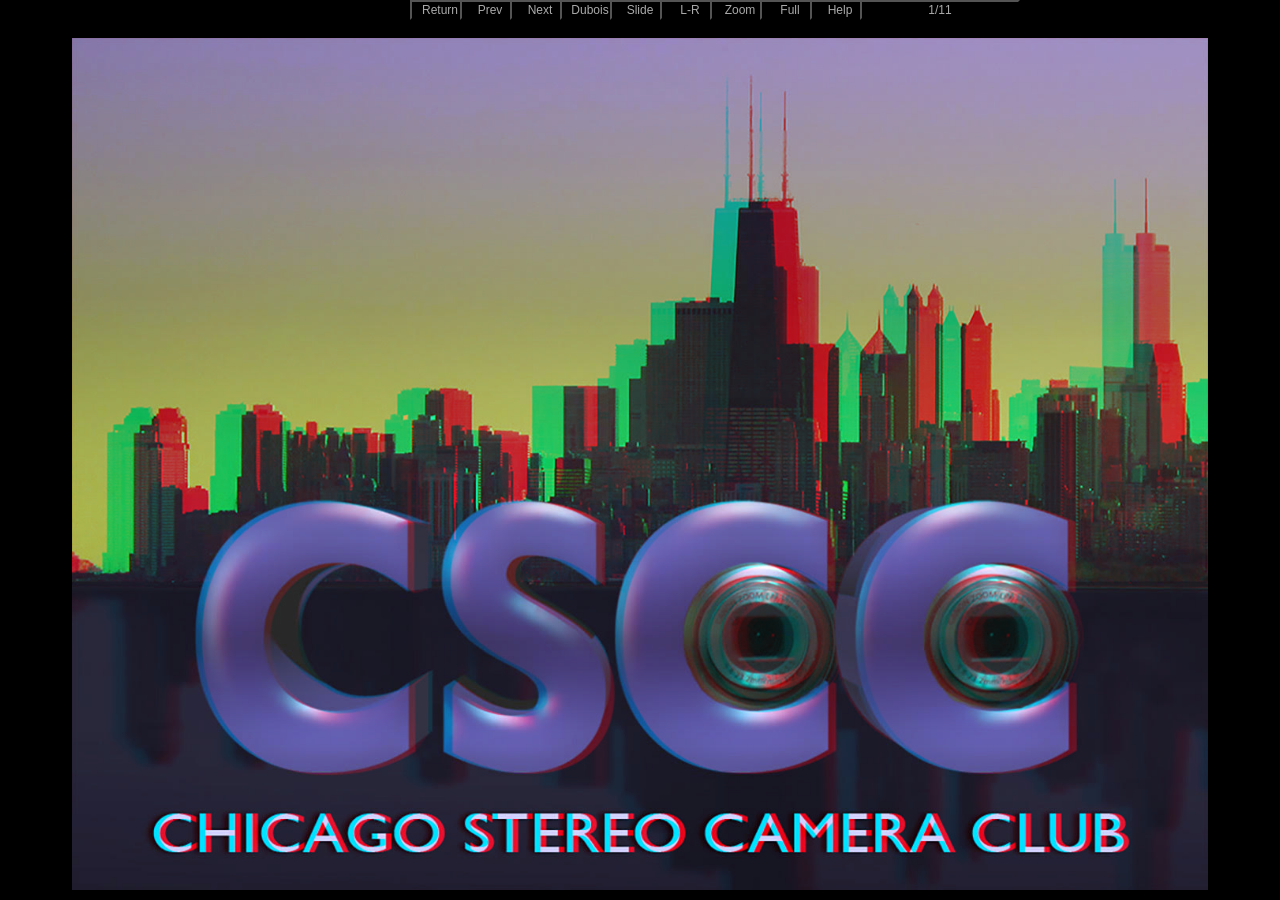
<file: index.html>
<!DOCTYPE html>
<html>

<head>

<meta name="viewport" content="width=device-width, initial-scale=1.0, maximum-scale=2.0, user-scalable=yes" /> <meta name="HandheldFriendly" content="true" /> <meta name="apple-touch-fullscreen" content="yes" /><meta charset="utf-8"/>

<script type="text/javascript">
var pics = ["00_cscc_logo_for_isu_code_folios.jpg","01_cscc_christopher_schneberger_sunset_rock_5.jpg","02_cscc_tom_stremlau_plasticus_porticus.jpg","03_cscc_russgager_skyline_scene.jpg","04_cscc_emily_deam_mother_nature.jpg","05_cscc_bob_curtis_brooklyn_bridge.jpg","06_cscc_russ_gager_yellow_1.jpg","07_cscc_bob_curtis_njrr_terminal.jpg","08_cscc_ken_kovar_rock_guardians.jpg","09_cscc_christopher_schneberger_forevertron_stereo.jpg","10_cscc_tom_stremlau_place_de_la_musique.jpg"];
var nRet = 1;
</script>

<title>HTML5 Stereo Viewer</title>

</head>

<BODY bgcolor="#00000" ontouchstart="">
<script language="JavaScript" src="stereo5.js">
</script>
</body>
</html>
</file>
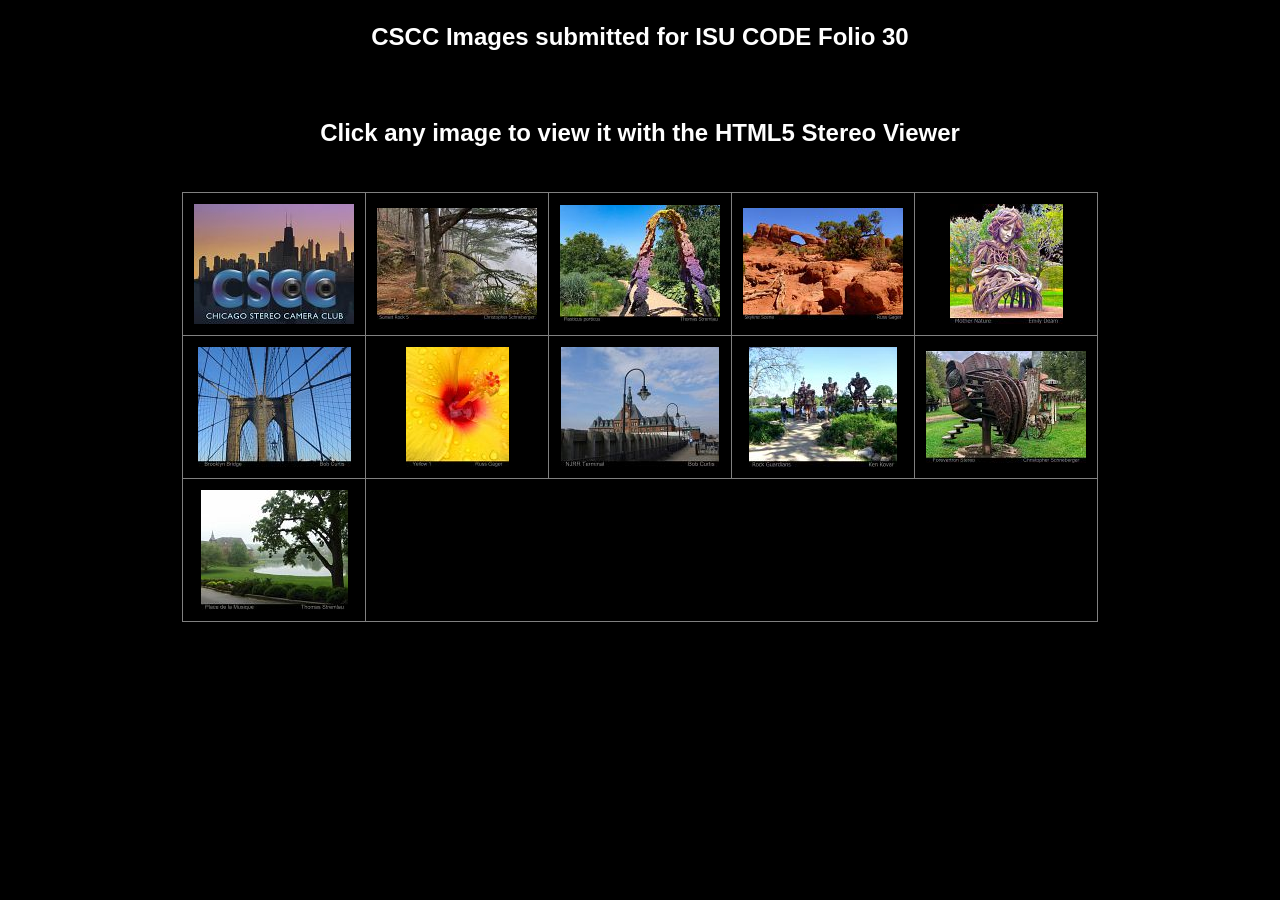
<file: index_2.html>
<!DOCTYPE html>
    <head>
        <meta http-equiv="Content-Type" content="text/html"; charset="utf-8">
        <title>HTML5 Stereo Viewer</title>
        <meta name="description" content="sample site for ISBN">
        <meta name="viewport" content="width=device-width">
        <link rel="stylesheet" href="css/normalize.css">
        <link rel="stylesheet" href="css/main.css">
    <style>
      body {
        background-color: black;
        color: white;
      }
      nav {
        padding: 15px 25px;
        text-align: center;
        font-size: 2rem;
        font-family: 'Proxima Nova', sans-serif;
      }
    </style>

    </head>
    <body>
        <Center>
          
           <h2>CSCC Images submitted for ISU CODE Folio 30</h2>
           <BR>
           <h2>Click any image to view it with the HTML5 Stereo Viewer</h2>

<BR>
<TABLE BORDER="1" ALIGN="CENTER">
<TR>
<TD WIDTH="180" HEIGHT= "140" ALIGN="CENTER" VALIGN="MIDDLE"><A HREF="index.html?00_cscc_logo_for_isu_code_folios.jpg"><IMG SRC="thumb/00_cscc_logo_for_isu_code_folios.jpg"></A></TD>
<TD WIDTH="180" HEIGHT= "140" ALIGN="CENTER" VALIGN="MIDDLE"><A HREF="index.html?01_cscc_christopher_schneberger_sunset_rock_5.jpg"><IMG SRC="thumb/01_cscc_christopher_schneberger_sunset_rock_5.jpg"></A></TD>
<TD WIDTH="180" HEIGHT= "140" ALIGN="CENTER" VALIGN="MIDDLE"><A HREF="index.html?02_cscc_tom_stremlau_plasticus_porticus.jpg"><IMG SRC="thumb/02_cscc_tom_stremlau_plasticus_porticus.jpg"></A></TD>
<TD WIDTH="180" HEIGHT= "140" ALIGN="CENTER" VALIGN="MIDDLE"><A HREF="index.html?03_cscc_russgager_skyline_scene.jpg"><IMG SRC="thumb/03_cscc_russgager_skyline_scene.jpg"></A></TD>
<TD WIDTH="180" HEIGHT= "140" ALIGN="CENTER" VALIGN="MIDDLE"><A HREF="index.html?04_cscc_emily_deam_mother_nature.jpg"><IMG SRC="thumb/04_cscc_emily_deam_mother_nature.jpg"></A></TD>
</TR>
<TR>
<TD WIDTH="180" HEIGHT= "140" ALIGN="CENTER" VALIGN="MIDDLE"><A HREF="index.html?05_cscc_bob_curtis_brooklyn_bridge.jpg"><IMG SRC="thumb/05_cscc_bob_curtis_brooklyn_bridge.jpg"></A></TD>
<TD WIDTH="180" HEIGHT= "140" ALIGN="CENTER" VALIGN="MIDDLE"><A HREF="index.html?06_cscc_russ_gager_yellow_1.jpg"><IMG SRC="thumb/06_cscc_russ_gager_yellow_1.jpg"></A></TD>
<TD WIDTH="180" HEIGHT= "140" ALIGN="CENTER" VALIGN="MIDDLE"><A HREF="index.html?07_cscc_bob_curtis_njrr_terminal.jpg"><IMG SRC="thumb/07_cscc_bob_curtis_njrr_terminal.jpg"></A></TD>
<TD WIDTH="180" HEIGHT= "140" ALIGN="CENTER" VALIGN="MIDDLE"><A HREF="index.html?08_cscc_ken_kovar_rock_guardians.jpg"><IMG SRC="thumb/08_cscc_ken_kovar_rock_guardians.jpg"></A></TD>
<TD WIDTH="180" HEIGHT= "140" ALIGN="CENTER" VALIGN="MIDDLE"><A HREF="index.html?09_cscc_christopher_schneberger_forevertron_stereo.jpg"><IMG SRC="thumb/09_cscc_christopher_schneberger_forevertron_stereo.jpg"></A></TD>
</TR>
<TR>
<TD WIDTH="180" HEIGHT= "140" ALIGN="CENTER" VALIGN="MIDDLE"><A HREF="index.html?10_cscc_tom_stremlau_place_de_la_musique.jpg"><IMG SRC="thumb/10_cscc_tom_stremlau_place_de_la_musique.jpg"></A></TD>
</TR>
</TABLE>
<BR>
</BODY>
</HTML>
</file>
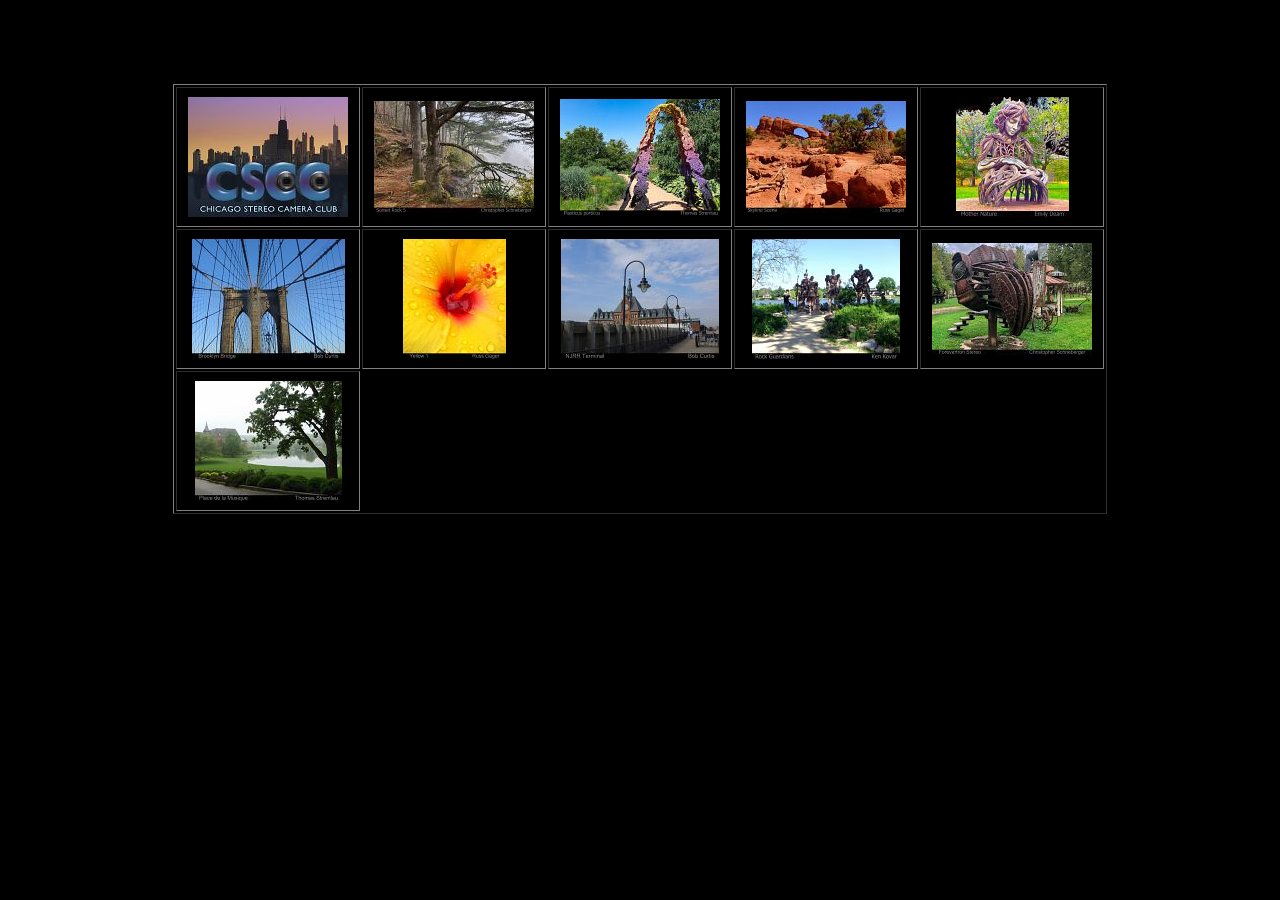
<file: index_m.html>
<html>
<HEAD>
<META http-equiv="Content-Type" content="text/html; charset=iso-8859-1">
<TITLE>HTML5 Stereo Viewer</TITLE>
</HEAD>
<BODY bgcolor="#00000" color="#FFFFFF">
<CENTER>
<H1 class="TITLE">HTML5 Stereo Viewer</H1>
<BR>
<TABLE BORDER="1" ALIGN="CENTER">
<TR>
<TD WIDTH="180" HEIGHT= "140" ALIGN="CENTER" VALIGN="MIDDLE"><A HREF="index.html?00_cscc_logo_for_isu_code_folios.jpg"><IMG SRC="thumb/00_cscc_logo_for_isu_code_folios.jpg"></A></TD>
<TD WIDTH="180" HEIGHT= "140" ALIGN="CENTER" VALIGN="MIDDLE"><A HREF="index.html?01_cscc_christopher_schneberger_sunset_rock_5.jpg"><IMG SRC="thumb/01_cscc_christopher_schneberger_sunset_rock_5.jpg"></A></TD>
<TD WIDTH="180" HEIGHT= "140" ALIGN="CENTER" VALIGN="MIDDLE"><A HREF="index.html?02_cscc_tom_stremlau_plasticus_porticus.jpg"><IMG SRC="thumb/02_cscc_tom_stremlau_plasticus_porticus.jpg"></A></TD>
<TD WIDTH="180" HEIGHT= "140" ALIGN="CENTER" VALIGN="MIDDLE"><A HREF="index.html?03_cscc_russgager_skyline_scene.jpg"><IMG SRC="thumb/03_cscc_russgager_skyline_scene.jpg"></A></TD>
<TD WIDTH="180" HEIGHT= "140" ALIGN="CENTER" VALIGN="MIDDLE"><A HREF="index.html?04_cscc_emily_deam_mother_nature.jpg"><IMG SRC="thumb/04_cscc_emily_deam_mother_nature.jpg"></A></TD>
</TR>
<TR>
<TD WIDTH="180" HEIGHT= "140" ALIGN="CENTER" VALIGN="MIDDLE"><A HREF="index.html?05_cscc_bob_curtis_brooklyn_bridge.jpg"><IMG SRC="thumb/05_cscc_bob_curtis_brooklyn_bridge.jpg"></A></TD>
<TD WIDTH="180" HEIGHT= "140" ALIGN="CENTER" VALIGN="MIDDLE"><A HREF="index.html?06_cscc_russ_gager_yellow_1.jpg"><IMG SRC="thumb/06_cscc_russ_gager_yellow_1.jpg"></A></TD>
<TD WIDTH="180" HEIGHT= "140" ALIGN="CENTER" VALIGN="MIDDLE"><A HREF="index.html?07_cscc_bob_curtis_njrr_terminal.jpg"><IMG SRC="thumb/07_cscc_bob_curtis_njrr_terminal.jpg"></A></TD>
<TD WIDTH="180" HEIGHT= "140" ALIGN="CENTER" VALIGN="MIDDLE"><A HREF="index.html?08_cscc_ken_kovar_rock_guardians.jpg"><IMG SRC="thumb/08_cscc_ken_kovar_rock_guardians.jpg"></A></TD>
<TD WIDTH="180" HEIGHT= "140" ALIGN="CENTER" VALIGN="MIDDLE"><A HREF="index.html?09_cscc_christopher_schneberger_forevertron_stereo.jpg"><IMG SRC="thumb/09_cscc_christopher_schneberger_forevertron_stereo.jpg"></A></TD>
</TR>
<TR>
<TD WIDTH="180" HEIGHT= "140" ALIGN="CENTER" VALIGN="MIDDLE"><A HREF="index.html?10_cscc_tom_stremlau_place_de_la_musique.jpg"><IMG SRC="thumb/10_cscc_tom_stremlau_place_de_la_musique.jpg"></A></TD>
</TR>
</TABLE>
</CENTER>
</BODY>
</HTML>
</file>
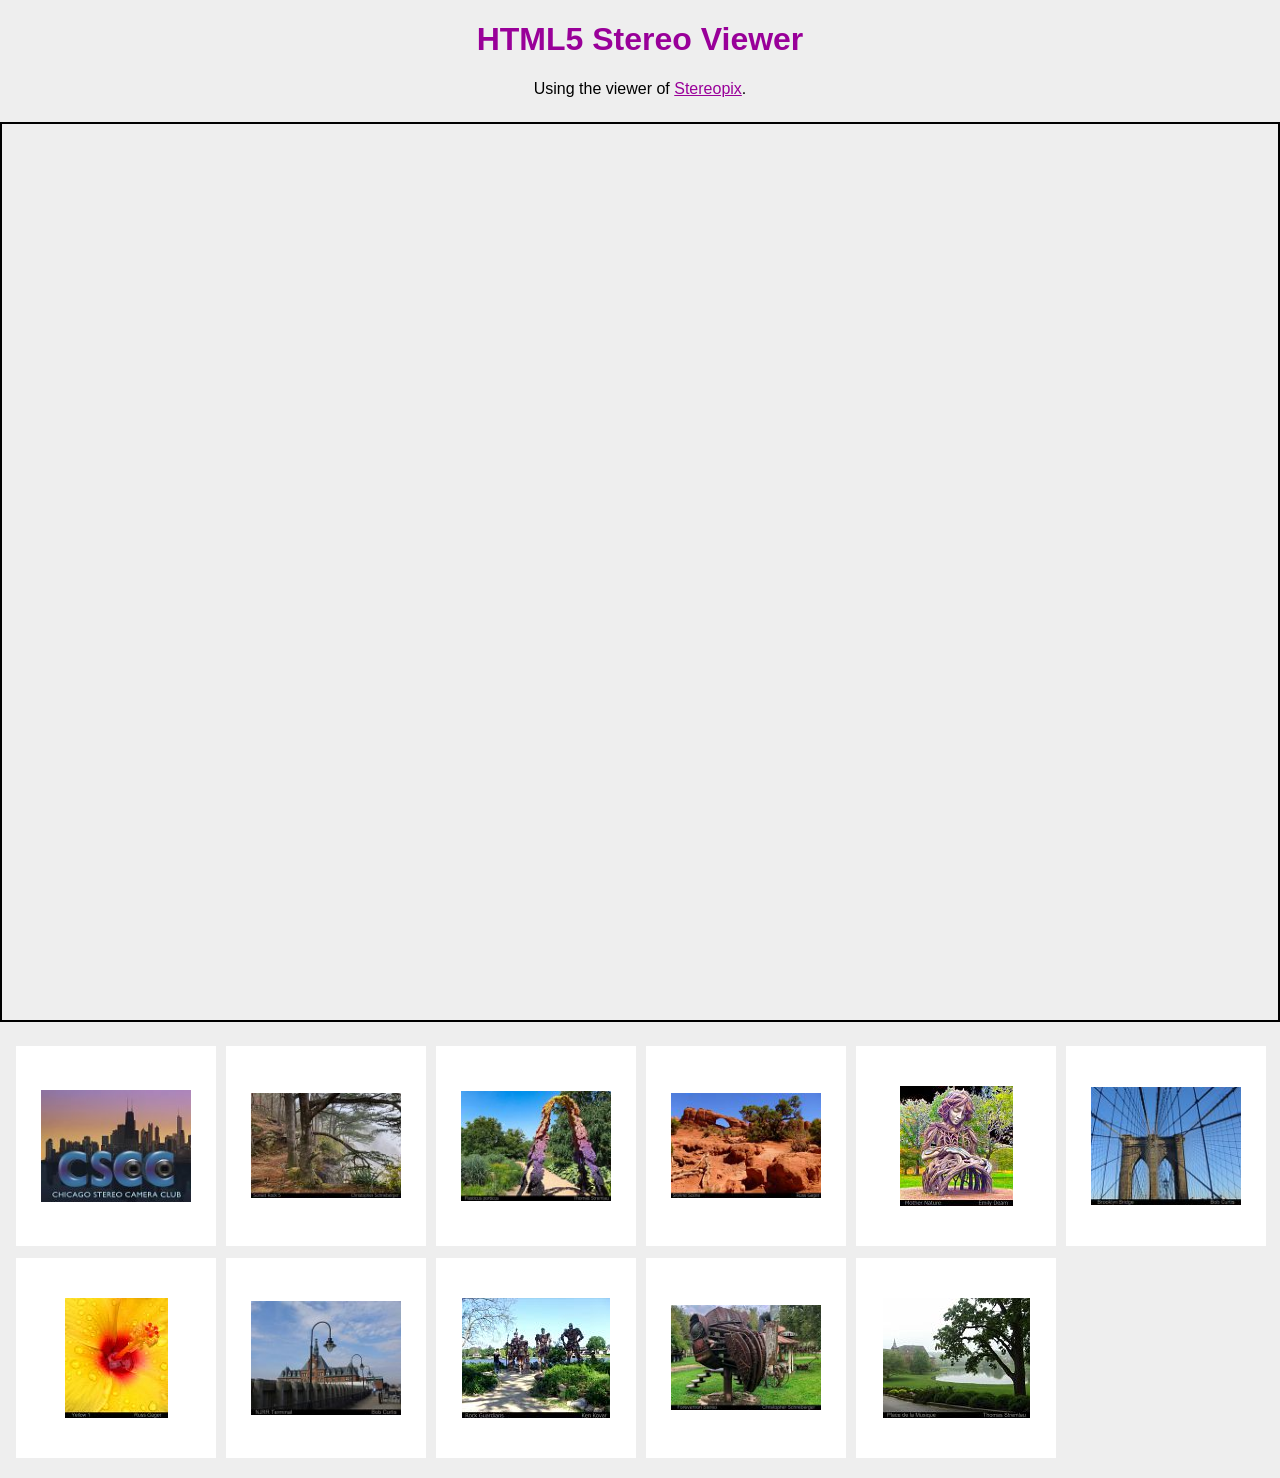
<file: stereopix_viewer.html>
<!doctype html>
<html>
	<head>
		<meta charset="utf-8">
		<title>Stereoscopic (3D) photo viewer</title>
		<style>
			body {
				background: #eee;
				font-family: 'Open Sans', arial, sans-serif;
				text-align: center;
				margin: 20px 0;
				padding: 0;
			}
			h1, a {
				color: #909;
			}
			iframe {
				box-sizing: border-box;
			}
			.thumbs {
				margin: 12px;
				display: grid;
				grid-template-columns: repeat(auto-fill, 198px);
				grid-gap: 12px;
				justify-content: center;
			}
			.thumbs a {
				width: 190px;
				height: 190px;
				border: 5px solid #fff;
				background: #fff;
				display: flex;
				justify-content: center;
				align-items: center;
			}
			.thumbs a.active {
				border-color: #c00000;
			}
			.thumbs a img {
				margin: 20px;
				max-width: 150px;
			}
		</style>
	</head>
	<body>
		<h1>HTML5 Stereo Viewer</h1>
		<p>Using the viewer of <a href="https://stereopix.net/">Stereopix</a>.</p>

		<script type="text/javascript">
			var current = 0;
			window.addEventListener('message', function(e) {
				if (e.origin == 'https://stereopix.net') {
					var links = document.getElementsByClassName('gallery_link');
					if (e.data.type == 'viewerReady') {
						var json = { "media": [] };
						for (var i = 0; i < links.length; i++) {
							json.media.push({ "url": (new URL(links[i].href, document.location.href)).href });
							links[i]['data-position'] = i;
							links[i].addEventListener('click', function(click_event) {
								click_event.preventDefault();
								e.source.postMessage({ 'stereopix_action': 'goto', 'position': this['data-position'] }, 'https://stereopix.net');
							});
						}
						e.source.postMessage({ 'stereopix_action': 'list_add_json', 'media': json }, 'https://stereopix.net');
					} else if (e.data.type == 'mediumChanged') {
						links[current].classList.remove("active");
						current = e.data.position;
						links[current].classList.add("active");
					}
				}
			});
		</script>

		<iframe title="Stereoscopic (3D) photo viewer" id="stereopix_viewer"
			style="width: 100%; height: 960px; max-height: 100vh; max-width: 100vw; border: 2px solid black; margin: 8px 0;" 
			allowfullscreen="yes" allowvr="yes" allow="fullscreen;xr-spatial-tracking;accelerometer;gyroscope" 
			src="https://stereopix.net/viewer:embed/"></iframe>

		<div class="thumbs">
			<a class="gallery_link" href="00_cscc_logo_for_isu_code_folios.jpg"><img src="thumb/00_cscc_logo_for_isu_code_folios.jpg" /></a>
			<a class="gallery_link" href="01_cscc_christopher_schneberger_sunset_rock_5.jpg"><img src="thumb/01_cscc_christopher_schneberger_sunset_rock_5.jpg" /></a>
			<a class="gallery_link" href="02_cscc_tom_stremlau_plasticus_porticus.jpg"><img src="thumb/02_cscc_tom_stremlau_plasticus_porticus.jpg" /></a>
			<a class="gallery_link" href="03_cscc_russgager_skyline_scene.jpg"><img src="thumb/03_cscc_russgager_skyline_scene.jpg" /></a>
			<a class="gallery_link" href="04_cscc_emily_deam_mother_nature.jpg"><img src="thumb/04_cscc_emily_deam_mother_nature.jpg" /></a>
			<a class="gallery_link" href="05_cscc_bob_curtis_brooklyn_bridge.jpg"><img src="thumb/05_cscc_bob_curtis_brooklyn_bridge.jpg" /></a>
			<a class="gallery_link" href="06_cscc_russ_gager_yellow_1.jpg"><img src="thumb/06_cscc_russ_gager_yellow_1.jpg" /></a>
			<a class="gallery_link" href="07_cscc_bob_curtis_njrr_terminal.jpg"><img src="thumb/07_cscc_bob_curtis_njrr_terminal.jpg" /></a>
			<a class="gallery_link" href="08_cscc_ken_kovar_rock_guardians.jpg"><img src="thumb/08_cscc_ken_kovar_rock_guardians.jpg" /></a>
			<a class="gallery_link" href="09_cscc_christopher_schneberger_forevertron_stereo.jpg"><img src="thumb/09_cscc_christopher_schneberger_forevertron_stereo.jpg" /></a>
			<a class="gallery_link" href="10_cscc_tom_stremlau_place_de_la_musique.jpg"><img src="thumb/10_cscc_tom_stremlau_place_de_la_musique.jpg" /></a>
		</div>
	</body>
</html>
</file>
<file: css/main.css>
/*
 * HTML5 Boilerplate
 *
 * What follows is the result of much research on cross-browser styling.
 * Credit left inline and big thanks to Nicolas Gallagher, Jonathan Neal,
 * Kroc Camen, and the H5BP dev community and team.
 */

/* ==========================================================================
   Base styles: opinionated defaults
   ========================================================================== */

html,
button,
input,
select,
textarea {
    color: #222;
}

body {
    font-size: 1em;
    line-height: 1.4;
}

/*
 * Remove text-shadow in selection highlight: h5bp.com/i
 * These selection rule sets have to be separate.
 * Customize the background color to match your design.
 */

::-moz-selection {
    background: #b3d4fc;
    text-shadow: none;
}

::selection {
    background: #b3d4fc;
    text-shadow: none;
}

/*
 * A better looking default horizontal rule
 */

hr {
    display: block;
    height: 1px;
    border: 0;
    border-top: 1px solid #ccc;
    margin: 1em 0;
    padding: 0;
}

/*
 * Remove the gap between images and the bottom of their containers: h5bp.com/i/440
 */

img {
    vertical-align: middle;
}

/*
 * Remove default fieldset styles.
 */

fieldset {
    border: 0;
    margin: 0;
    padding: 0;
}

/*
 * Allow only vertical resizing of textareas.
 */

textarea {
    resize: vertical;
}

/* ==========================================================================
   Chrome Frame prompt
   ========================================================================== */

.chromeframe {
    margin: 0.2em 0;
    background: #ccc;
    color: #000;
    padding: 0.2em 0;
}

/* ==========================================================================
   Author's custom styles
   ========================================================================== */
#logo {
	font-size: 2em;
	text-transform: uppercase;
	font-weight: bold;
	text-align:center;
}
#topnav {
	width:100%;
	text-align:center;
	background-color:#000000;
	height:24px;
	color:#FFFFFF;
}

#topnav a {
	color:#FFFFFF;
	text-decoration: none;
}
#topnav a:hover {
	text-decoration: underline;
}
#container {
	width: 600px;
	margin: 10px auto 10px auto;
	border: 2px dotted #333333;
}

#content {
	padding:10px;	
}

footer {
	font-size: .7em;
	text-align: right;
}

div #home-image {
	width: 400px;
	margin: 10px auto;
	
}

.author img {
	padding-right: 10px;
	float: left;
}

#movie-table {
	width: 100%;
}

#movie-table, #movie-table td, #movie-table th {
	border: 1px solid black;
}

#movie-table tr, #movie-table td {
	padding: 10px;
}















/* ==========================================================================
   Helper classes
   ========================================================================== */

/*
 * Image replacement
 */

.ir {
    background-color: transparent;
    border: 0;
    overflow: hidden;
    /* IE 6/7 fallback */
    *text-indent: -9999px;
}

.ir:before {
    content: "";
    display: block;
    width: 0;
    height: 150%;
}

/*
 * Hide from both screenreaders and browsers: h5bp.com/u
 */

.hidden {
    display: none !important;
    visibility: hidden;
}

/*
 * Hide only visually, but have it available for screenreaders: h5bp.com/v
 */

.visuallyhidden {
    border: 0;
    clip: rect(0 0 0 0);
    height: 1px;
    margin: -1px;
    overflow: hidden;
    padding: 0;
    position: absolute;
    width: 1px;
}

/*
 * Extends the .visuallyhidden class to allow the element to be focusable
 * when navigated to via the keyboard: h5bp.com/p
 */

.visuallyhidden.focusable:active,
.visuallyhidden.focusable:focus {
    clip: auto;
    height: auto;
    margin: 0;
    overflow: visible;
    position: static;
    width: auto;
}

/*
 * Hide visually and from screenreaders, but maintain layout
 */

.invisible {
    visibility: hidden;
}

/*
 * Clearfix: contain floats
 *
 * For modern browsers
 * 1. The space content is one way to avoid an Opera bug when the
 *    `contenteditable` attribute is included anywhere else in the document.
 *    Otherwise it causes space to appear at the top and bottom of elements
 *    that receive the `clearfix` class.
 * 2. The use of `table` rather than `block` is only necessary if using
 *    `:before` to contain the top-margins of child elements.
 */

.clearfix:before,
.clearfix:after {
    content: " "; /* 1 */
    display: table; /* 2 */
}

.clearfix:after {
    clear: both;
}

/*
 * For IE 6/7 only
 * Include this rule to trigger hasLayout and contain floats.
 */

.clearfix {
    *zoom: 1;
}

/* ==========================================================================
   EXAMPLE Media Queries for Responsive Design.
   These examples override the primary ('mobile first') styles.
   Modify as content requires.
   ========================================================================== */

@media only screen and (min-width: 35em) {
    /* Style adjustments for viewports that meet the condition */
}

@media print,
       (-o-min-device-pixel-ratio: 5/4),
       (-webkit-min-device-pixel-ratio: 1.25),
       (min-resolution: 120dpi) {
    /* Style adjustments for high resolution devices */
}

/* ==========================================================================
   Print styles.
   Inlined to avoid required HTTP connection: h5bp.com/r
   ========================================================================== */

@media print {
    * {
        background: transparent !important;
        color: #000 !important; /* Black prints faster: h5bp.com/s */
        box-shadow: none !important;
        text-shadow: none !important;
    }

    a,
    a:visited {
        text-decoration: underline;
    }

    a[href]:after {
        content: " (" attr(href) ")";
    }

    abbr[title]:after {
        content: " (" attr(title) ")";
    }

    /*
     * Don't show links for images, or javascript/internal links
     */

    .ir a:after,
    a[href^="javascript:"]:after,
    a[href^="#"]:after {
        content: "";
    }

    pre,
    blockquote {
        border: 1px solid #999;
        page-break-inside: avoid;
    }

    thead {
        display: table-header-group; /* h5bp.com/t */
    }

    tr,
    img {
        page-break-inside: avoid;
    }

    img {
        max-width: 100% !important;
    }

    @page {
        margin: 0.5cm;
    }

    p,
    h2,
    h3 {
        orphans: 3;
        widows: 3;
    }

    h2,
    h3 {
        page-break-after: avoid;
    }
}
</file>
